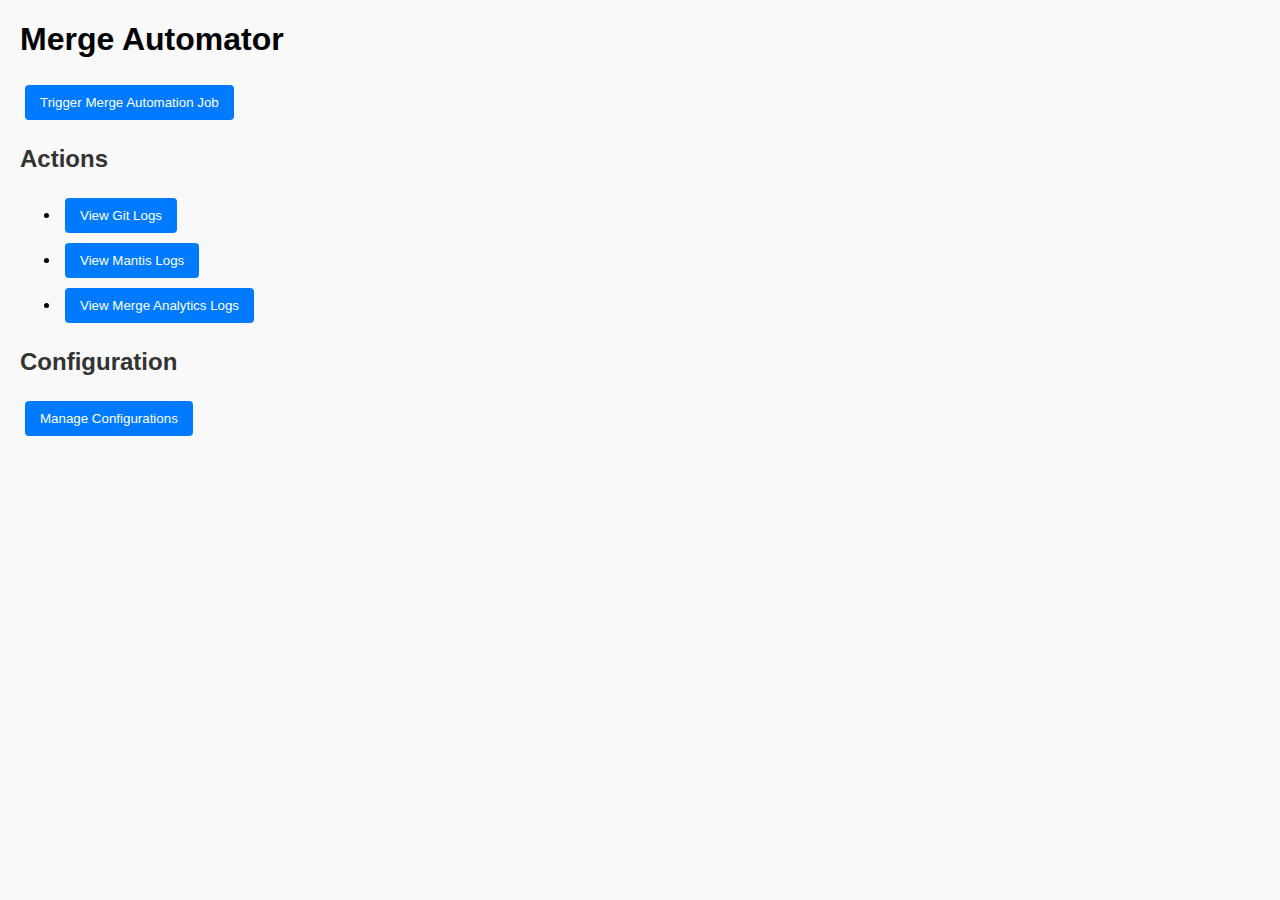
<file: templates/index.html>
<!DOCTYPE html>
<html lang="en">
<head>
    <meta charset="UTF-8">
    <meta name="viewport" content="width=device-width, initial-scale=1.0">
    <title>Merge Automator</title>
    <script>
        const navigateTo = (url) => {
            window.location.href = url;
        };
    </script>
    <link rel="stylesheet" type="text/css" href="/static/style.css">
</head>
<body>
    <h1>Merge Automator</h1>
    <button id="triggerButton">Trigger Merge Automation Job</button>
    <div id="loader" style="display:none;">
        <p>Job in progress...</p>
        <progress id="progressBar" value="0" max="100"></progress>
    </div>

    <h2>Actions</h2>
    <ul>
        <li><button id="viewGitLogs" onclick="navigateTo('/view-logs/git')">View Git Logs</button></li>
        <li><button id="viewMantisLogs" onclick="navigateTo('/view-logs/mantis')">View Mantis Logs</button></li>
        <li><button id="viewMergeAnalyticsLogs" onclick="navigateTo('/view-logs/merge-analytics')">View Merge Analytics Logs</button></li>
    </ul>

    <h2>Configuration</h2>
    <button id="manageConfigButton" onclick="navigateTo('/config-ui')">Manage Configurations</button>

    <script>
        const triggerButton = document.getElementById("triggerButton");
        const loader = document.getElementById("loader");
        const progressBar = document.getElementById("progressBar");

        const viewGitLogsButton = document.getElementById("viewGitLogs");
        const viewMantisLogsButton = document.getElementById("viewMantisLogs");
        const viewMergeAnalyticsLogsButton = document.getElementById("viewMergeAnalyticsLogs");
        const manageConfigButtonButton = document.getElementById("manageConfigButton");
        
        triggerButton.addEventListener("click", () => {
            // Start the job
            fetch("/trigger-job", { method: "POST" })
                .then((response) => response.json())
                .then((data) => {
                    if (data.status === "success") {
                        loader.style.display = "block";
                        triggerButton.disabled = true;

                        // Disable log buttons during execution
                        viewGitLogsButton.disabled = true;
                        viewMantisLogsButton.disabled = true;
                        viewMergeAnalyticsLogsButton.disabled = true;
                        manageConfigButtonButton.disabled=true;

                        // Poll progress every second
                        const interval = setInterval(() => {
                            fetch("/progress")
                                .then((response) => response.json())
                                .then((progress) => {
                                    progressBar.value = progress.percentage;
                                    if (
                                        progress.status === "completed" ||
                                        progress.status.startsWith("error")
                                    ) {
                                        clearInterval(interval);
                                        triggerButton.disabled = false;
                                        loader.style.display = "none";

                                        // Re-enable log buttons
                                        viewGitLogsButton.disabled = false;
                                        viewMantisLogsButton.disabled = false;
                                        viewMergeAnalyticsLogsButton.disabled = false;
                                        manageConfigButtonButton.disabled=false;

                                        alert(
                                            progress.status === "completed"
                                                ? "Job completed!"
                                                : "Error occurred: " + progress.status
                                        );
                                    }
                                });
                        }, 1000);
                    } else {
                        alert(data.message);
                    }
                });
        });
    </script>
</body>
</html>
</file>
<file: static/style.css>
body {
    font-family: Arial, sans-serif;
    margin: 20px;
    background-color: #f9f9f9;
}

h2 {
    color: #333;
}

button {
    margin: 5px;
    padding: 10px 15px;
    cursor: pointer;
    background-color: #007BFF;
    color: white;
    border: none;
    border-radius: 4px;
}

button:hover {
    background-color: #0056b3;
}

#status-box, #schedule-box {
    margin-top: 20px;
    padding: 15px;
    background-color: #ffffff;
    border: 1px solid #ddd;
    border-radius: 5px;
}

#progress-bar {
    width: 100%;
    height: 20px;
}

input[type="date"] {
    padding: 5px;
}

form {
    margin-top: 20px;
}

label {
    display: block;
    margin-bottom: 5px;
    font-weight: bold;
}

input[type="text"],
input[type="number"] {
    width: 100%;
    padding: 8px;
    margin-bottom: 10px;
    box-sizing: border-box;
}
</file>
